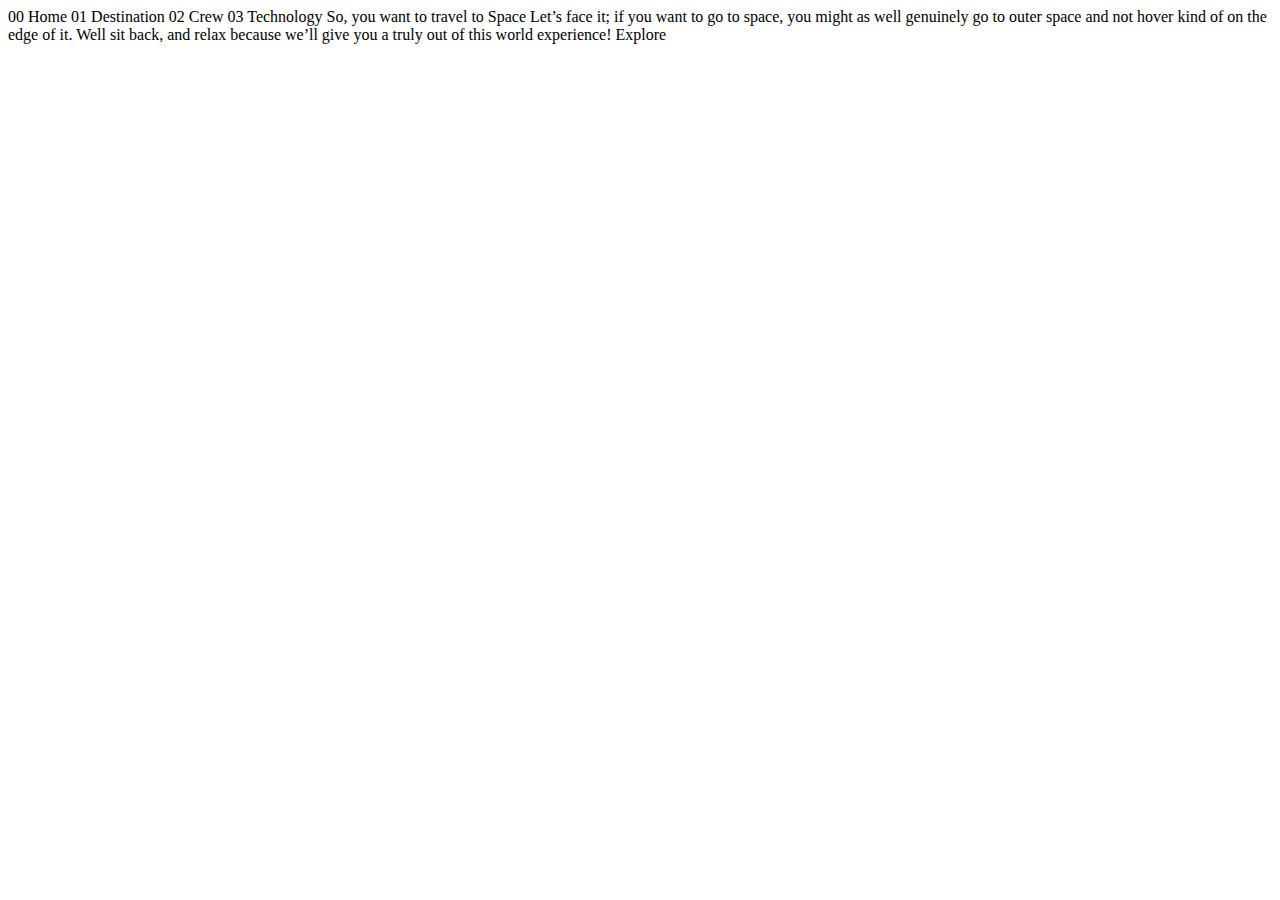
<file: starter-code/index.html>
<!DOCTYPE html>
<html lang="en">
<head>
  <meta charset="UTF-8">
  <meta name="viewport" content="width=device-width, initial-scale=1.0">

  <link rel="icon" type="image/png" sizes="32x32" href="./assets/favicon-32x32.png">
  
  <title>Frontend Mentor | Space tourism website</title>
</head>
<body>

  00 Home
  01 Destination
  02 Crew
  03 Technology

  So, you want to travel to
  Space
  Let’s face it; if you want to go to space, you might as well genuinely go to 
  outer space and not hover kind of on the edge of it. Well sit back, and relax 
  because we’ll give you a truly out of this world experience!

  Explore

</body>
</html>
</file>
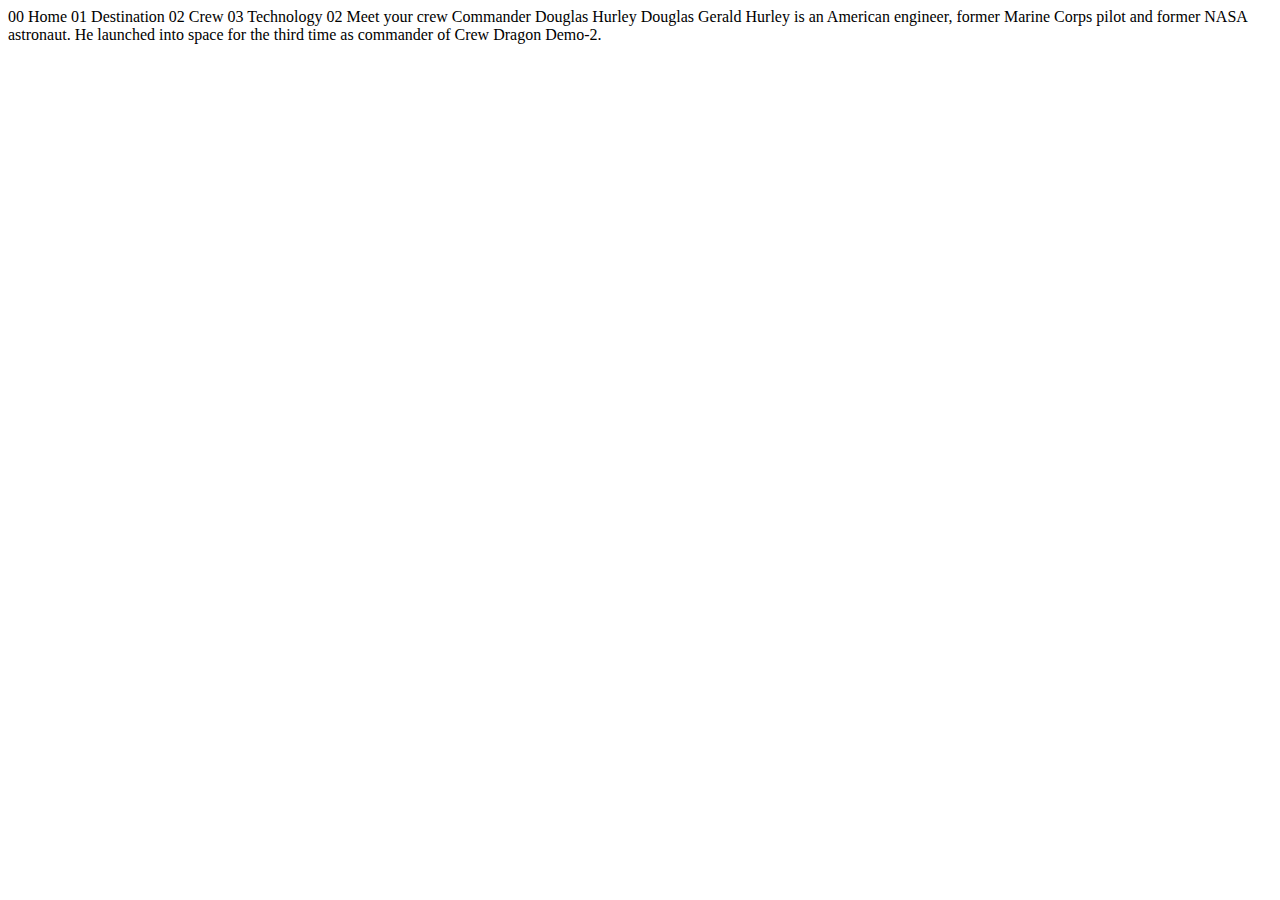
<file: starter-code/crew-commander.html>
<!DOCTYPE html>
<html lang="en">
<head>
  <meta charset="UTF-8">
  <meta name="viewport" content="width=device-width, initial-scale=1.0">

  <link rel="icon" type="image/png" sizes="32x32" href="./assets/favicon-32x32.png">
  
  <title>Frontend Mentor | Space tourism website</title>
</head>
<body>

  00 Home
  01 Destination
  02 Crew
  03 Technology

  02 Meet your crew

  Commander
  Douglas Hurley

  Douglas Gerald Hurley is an American engineer, former Marine Corps pilot 
  and former NASA astronaut. He launched into space for the third time as 
  commander of Crew Dragon Demo-2.
</body>
</html>
</file>
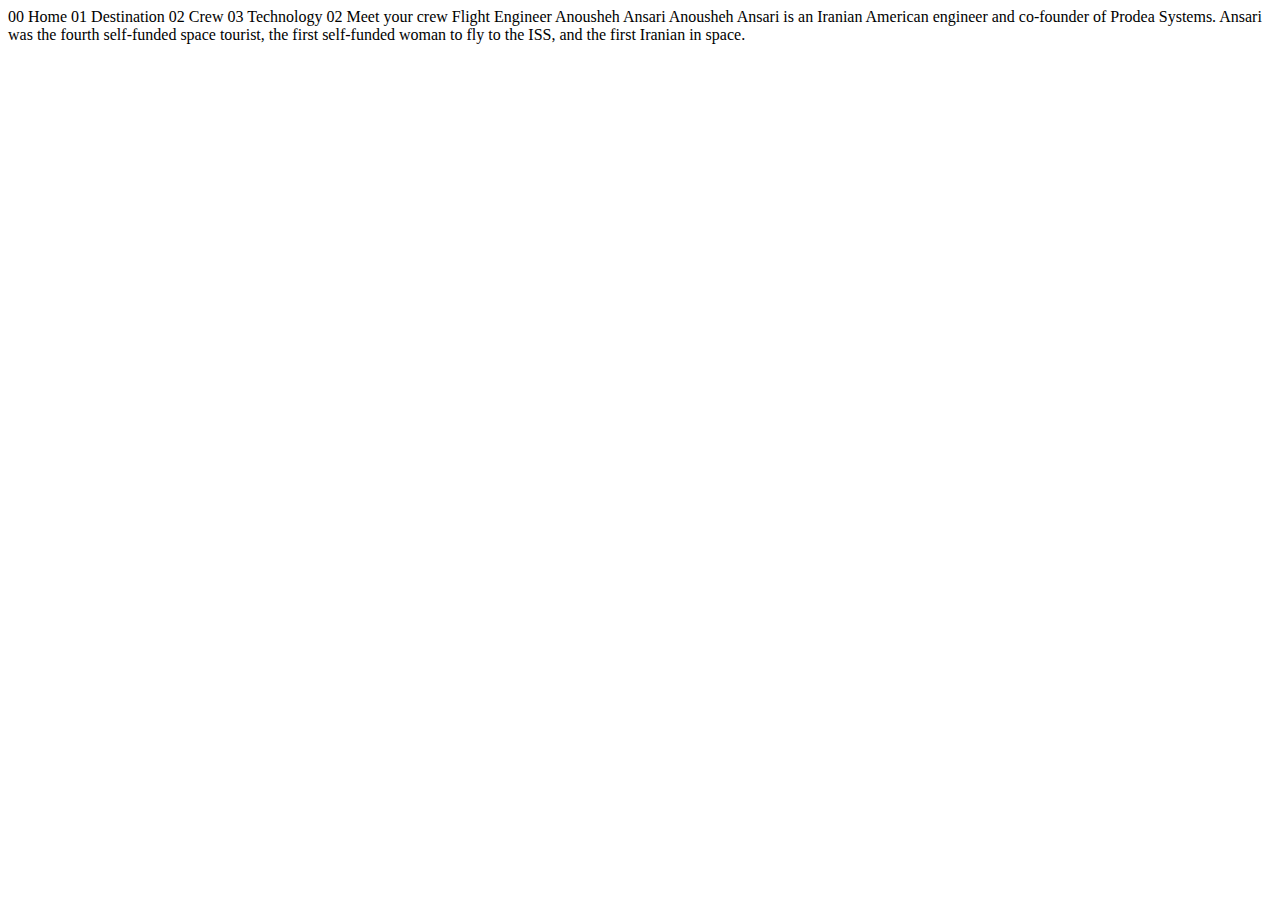
<file: starter-code/crew-engineer.html>
<!DOCTYPE html>
<html lang="en">
<head>
  <meta charset="UTF-8">
  <meta name="viewport" content="width=device-width, initial-scale=1.0">

  <link rel="icon" type="image/png" sizes="32x32" href="./assets/favicon-32x32.png">
  
  <title>Frontend Mentor | Space tourism website</title>
</head>
<body>

  00 Home
  01 Destination
  02 Crew
  03 Technology

  02 Meet your crew

  Flight Engineer
  Anousheh Ansari

  Anousheh Ansari is an Iranian American engineer and co-founder of Prodea Systems. 
  Ansari was the fourth self-funded space tourist, the first self-funded woman to 
  fly to the ISS, and the first Iranian in space. 
</body>
</html>
</file>
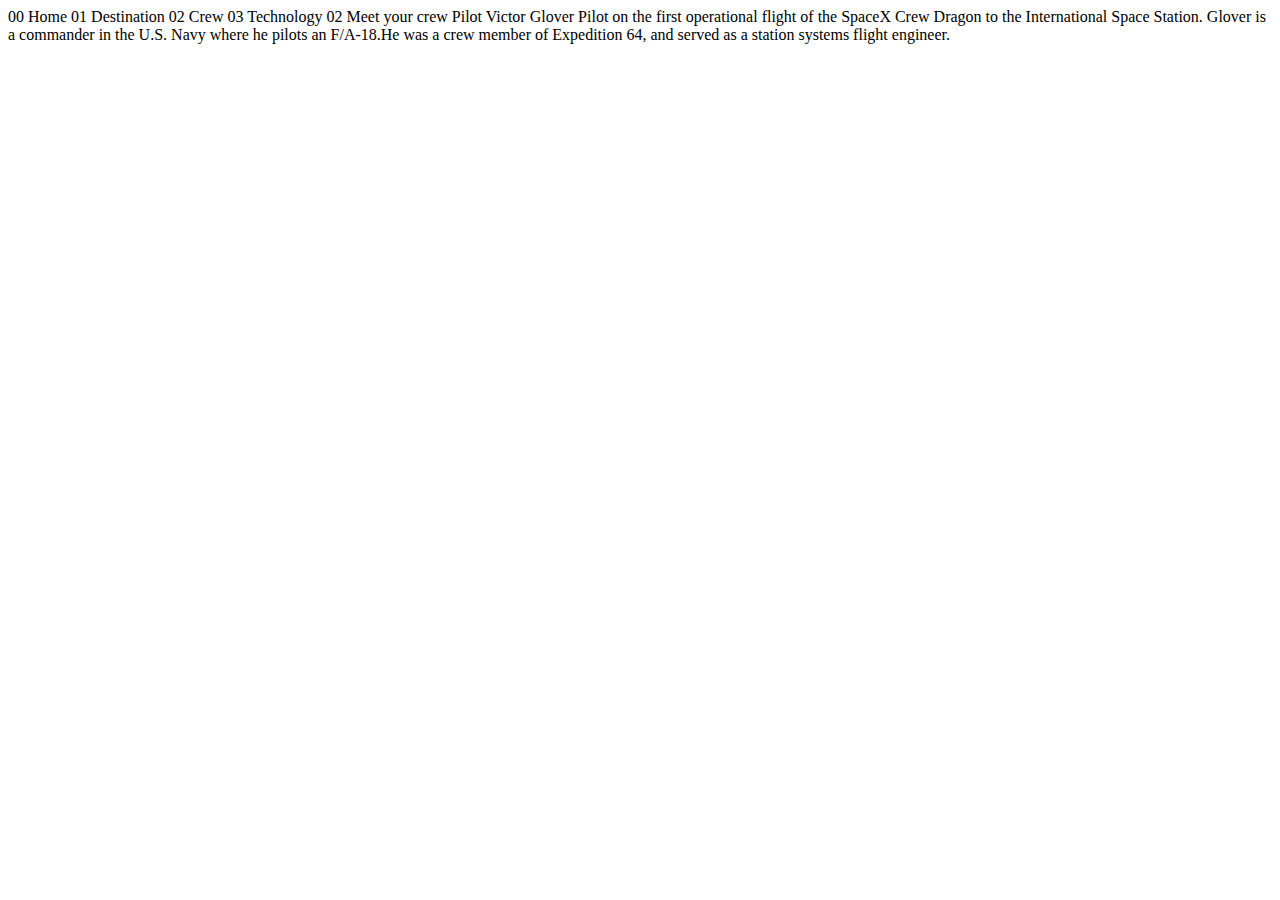
<file: starter-code/crew-pilot.html>
<!DOCTYPE html>
<html lang="en">
<head>
  <meta charset="UTF-8">
  <meta name="viewport" content="width=device-width, initial-scale=1.0">

  <link rel="icon" type="image/png" sizes="32x32" href="./assets/favicon-32x32.png">
  
  <title>Frontend Mentor | Space tourism website</title>
</head>
<body>

  00 Home
  01 Destination
  02 Crew
  03 Technology

  02 Meet your crew

  Pilot
  Victor Glover

  Pilot on the first operational flight of the SpaceX Crew Dragon to the 
  International Space Station. Glover is a commander in the U.S. Navy where 
  he pilots an F/A-18.He was a crew member of Expedition 64, and served as a 
  station systems flight engineer. 
</body>
</html>
</file>
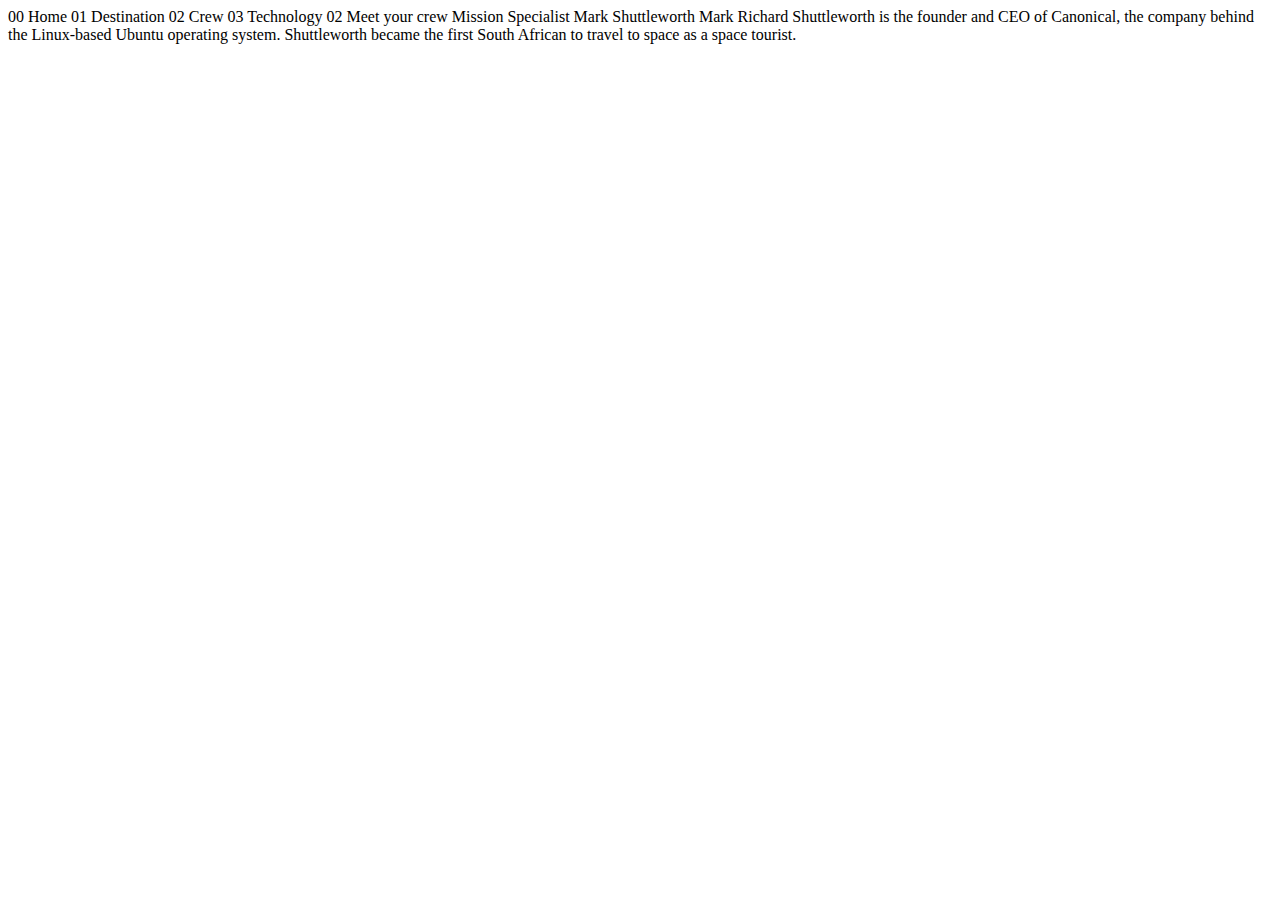
<file: starter-code/crew-specialist.html>
<!DOCTYPE html>
<html lang="en">
<head>
  <meta charset="UTF-8">
  <meta name="viewport" content="width=device-width, initial-scale=1.0">

  <link rel="icon" type="image/png" sizes="32x32" href="./assets/favicon-32x32.png">
  
  <title>Frontend Mentor | Space tourism website</title>
</head>
<body>

  00 Home
  01 Destination
  02 Crew
  03 Technology

  02 Meet your crew

  Mission Specialist
  Mark Shuttleworth

  Mark Richard Shuttleworth is the founder and CEO of Canonical, the company behind 
  the Linux-based Ubuntu operating system. Shuttleworth became the first South 
  African to travel to space as a space tourist.
</body>
</html>
</file>
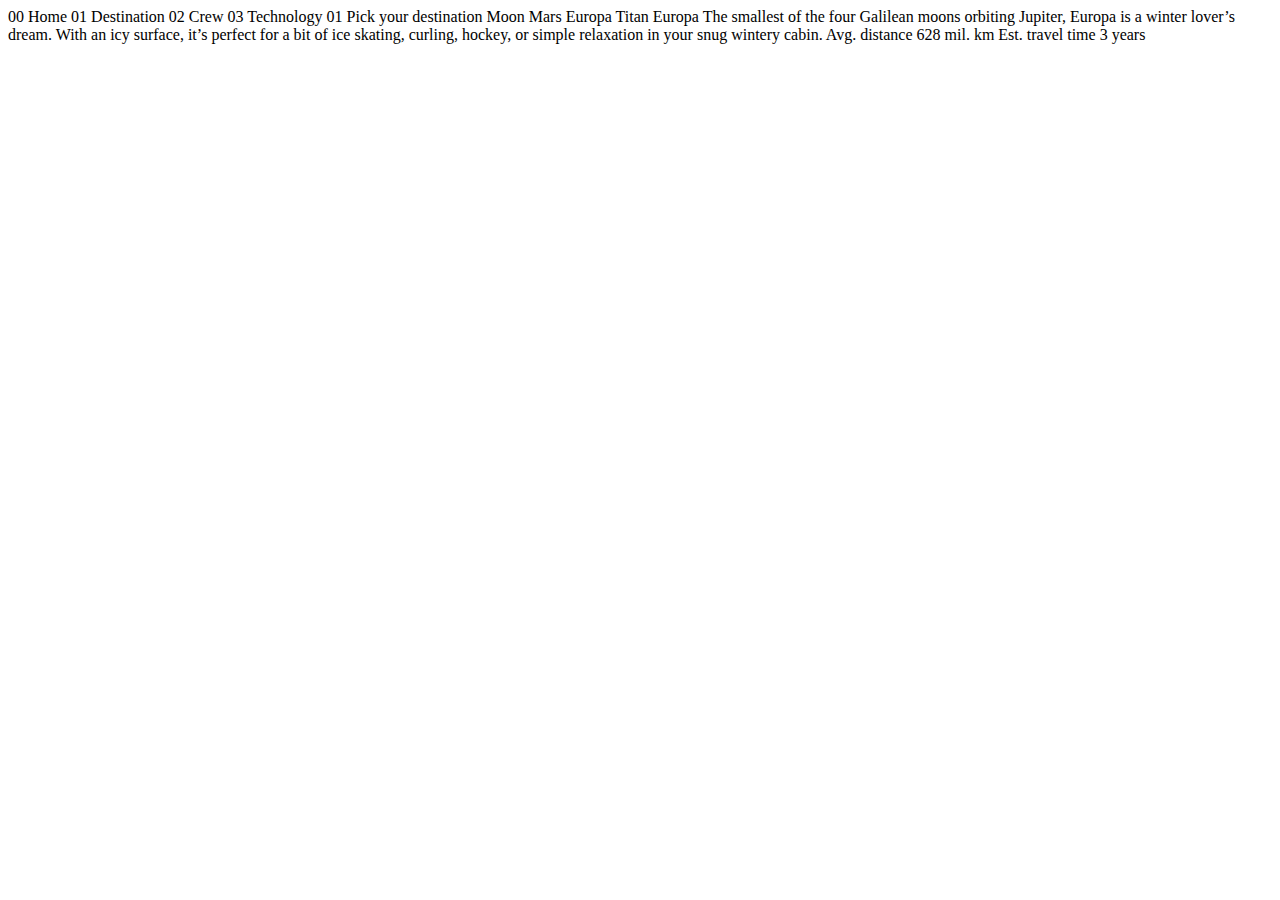
<file: starter-code/destination-europa.html>
<!DOCTYPE html>
<html lang="en">
<head>
  <meta charset="UTF-8">
  <meta name="viewport" content="width=device-width, initial-scale=1.0">

  <link rel="icon" type="image/png" sizes="32x32" href="./assets/favicon-32x32.png">
  
  <title>Frontend Mentor | Space tourism website</title>
</head>
<body>

  00 Home
  01 Destination
  02 Crew
  03 Technology

  01 Pick your destination

  Moon
  Mars
  Europa
  Titan

  Europa

  The smallest of the four Galilean moons orbiting Jupiter, Europa is a 
  winter lover’s dream. With an icy surface, it’s perfect for a bit of 
  ice skating, curling, hockey, or simple relaxation in your snug 
  wintery cabin.

  Avg. distance
  628 mil. km

  Est. travel time
  3 years
</body>
</html>
</file>
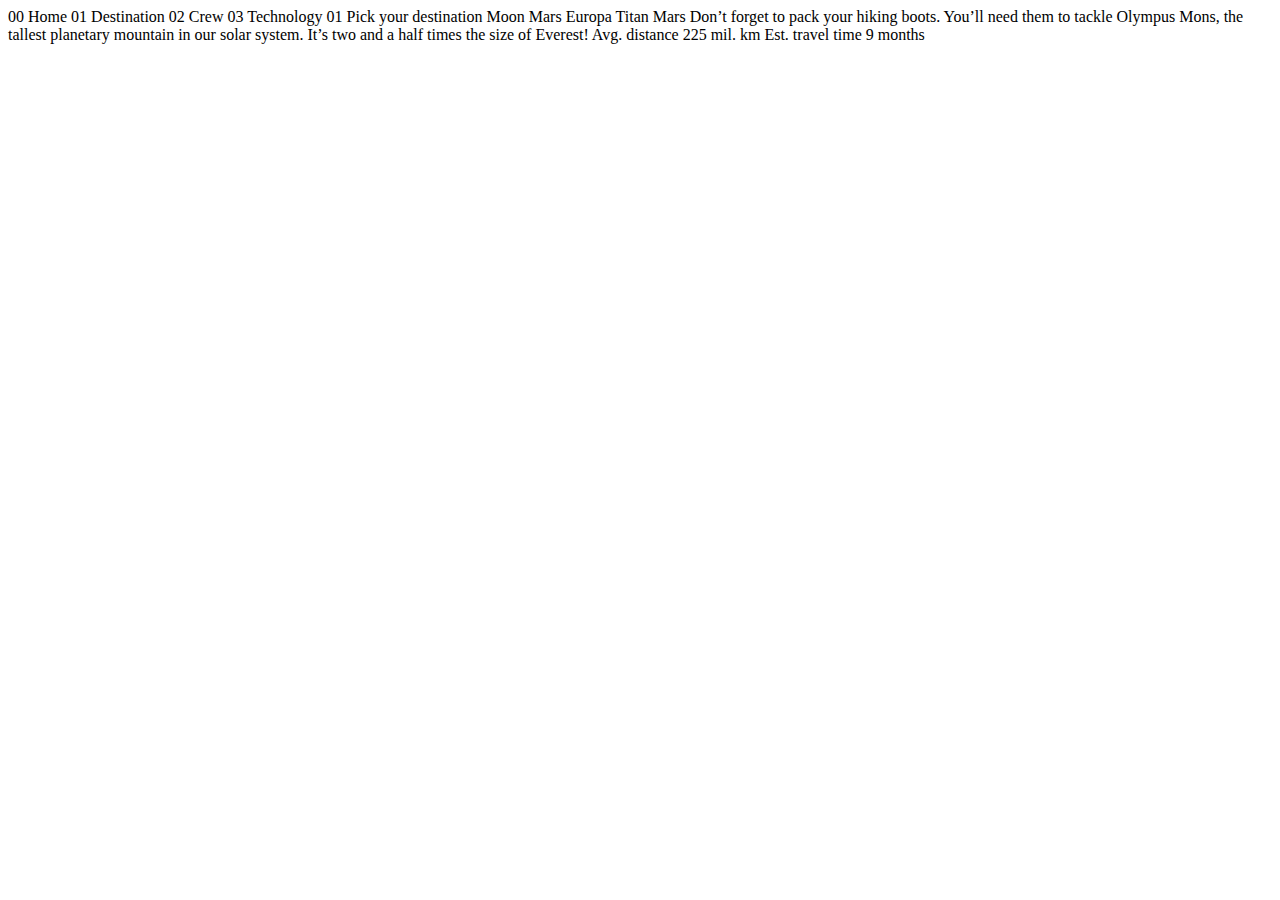
<file: starter-code/destination-mars.html>
<!DOCTYPE html>
<html lang="en">
<head>
  <meta charset="UTF-8">
  <meta name="viewport" content="width=device-width, initial-scale=1.0">

  <link rel="icon" type="image/png" sizes="32x32" href="./assets/favicon-32x32.png">
  
  <title>Frontend Mentor | Space tourism website</title>
</head>
<body>

  00 Home
  01 Destination
  02 Crew
  03 Technology

  01 Pick your destination

  Moon
  Mars
  Europa
  Titan

  Mars

  Don’t forget to pack your hiking boots. You’ll need them to tackle Olympus Mons, 
  the tallest planetary mountain in our solar system. It’s two and a half times 
  the size of Everest!

  Avg. distance
  225 mil. km

  Est. travel time
  9 months
</body>
</html>
</file>
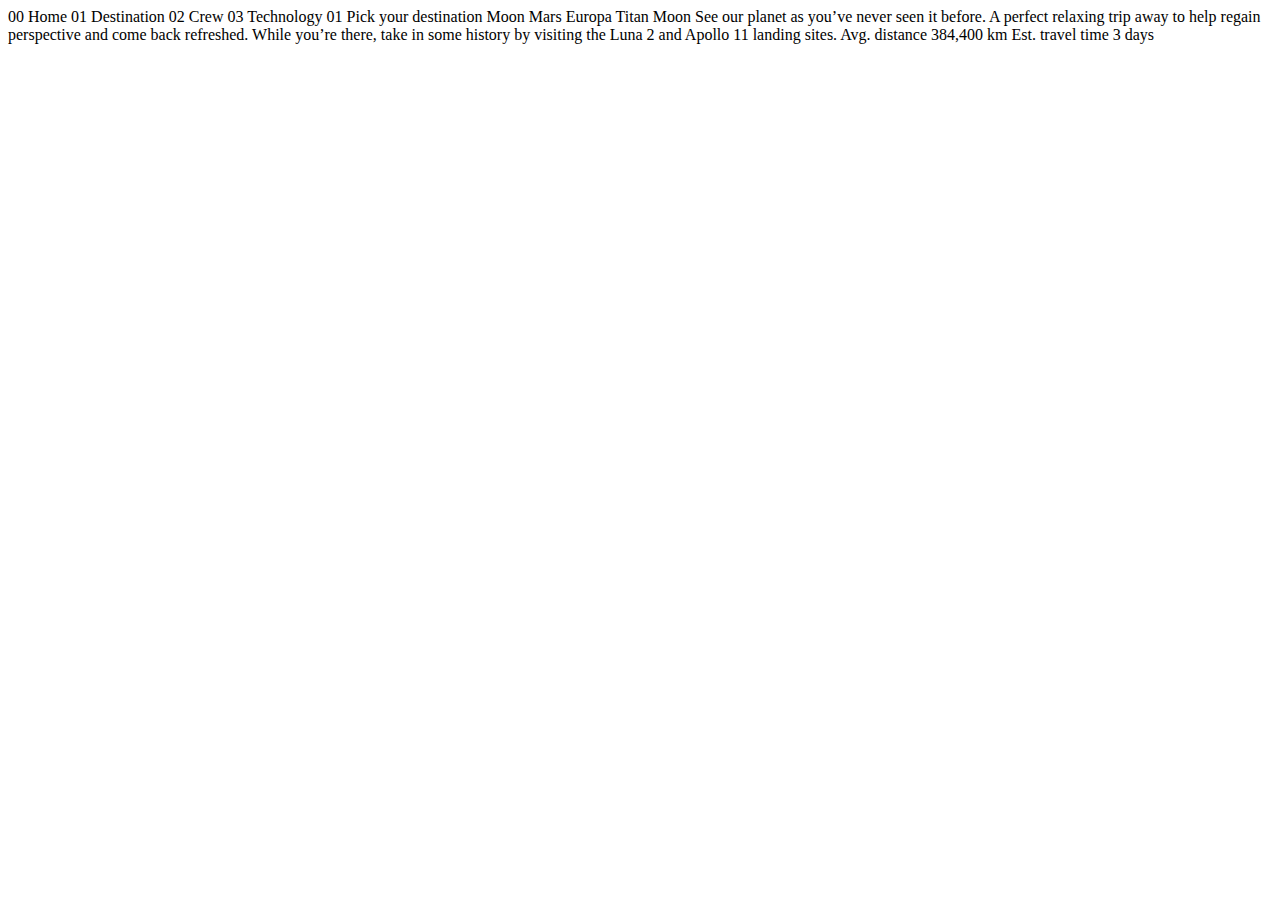
<file: starter-code/destination-moon.html>
<!DOCTYPE html>
<html lang="en">
<head>
  <meta charset="UTF-8">
  <meta name="viewport" content="width=device-width, initial-scale=1.0">

  <link rel="icon" type="image/png" sizes="32x32" href="./assets/favicon-32x32.png">
  
  <title>Frontend Mentor | Space tourism website</title>
</head>
<body>

  00 Home
  01 Destination
  02 Crew
  03 Technology

  01 Pick your destination

  Moon
  Mars
  Europa
  Titan

  Moon

  See our planet as you’ve never seen it before. A perfect relaxing trip away to help 
  regain perspective and come back refreshed. While you’re there, take in some history 
  by visiting the Luna 2 and Apollo 11 landing sites.

  Avg. distance
  384,400 km

  Est. travel time
  3 days
</body>
</html>
</file>
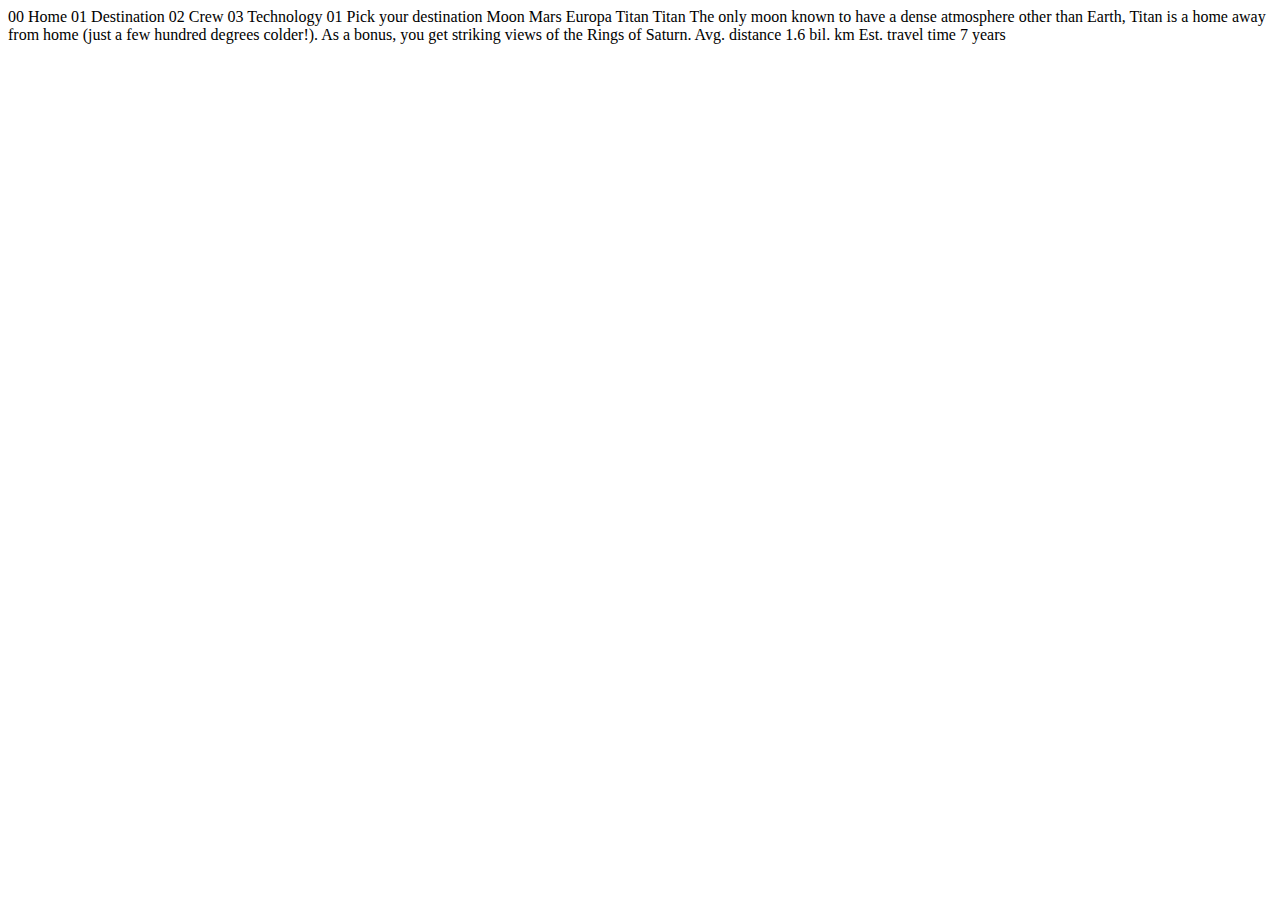
<file: starter-code/destination-titan.html>
<!DOCTYPE html>
<html lang="en">
<head>
  <meta charset="UTF-8">
  <meta name="viewport" content="width=device-width, initial-scale=1.0">

  <link rel="icon" type="image/png" sizes="32x32" href="./assets/favicon-32x32.png">
  
  <title>Frontend Mentor | Space tourism website</title>
</head>
<body>

  00 Home
  01 Destination
  02 Crew
  03 Technology

  01 Pick your destination

  Moon
  Mars
  Europa
  Titan

  Titan

  The only moon known to have a dense atmosphere other than Earth, Titan 
  is a home away from home (just a few hundred degrees colder!). As a 
  bonus, you get striking views of the Rings of Saturn.

  Avg. distance
  1.6 bil. km

  Est. travel time
  7 years
</body>
</html>
</file>
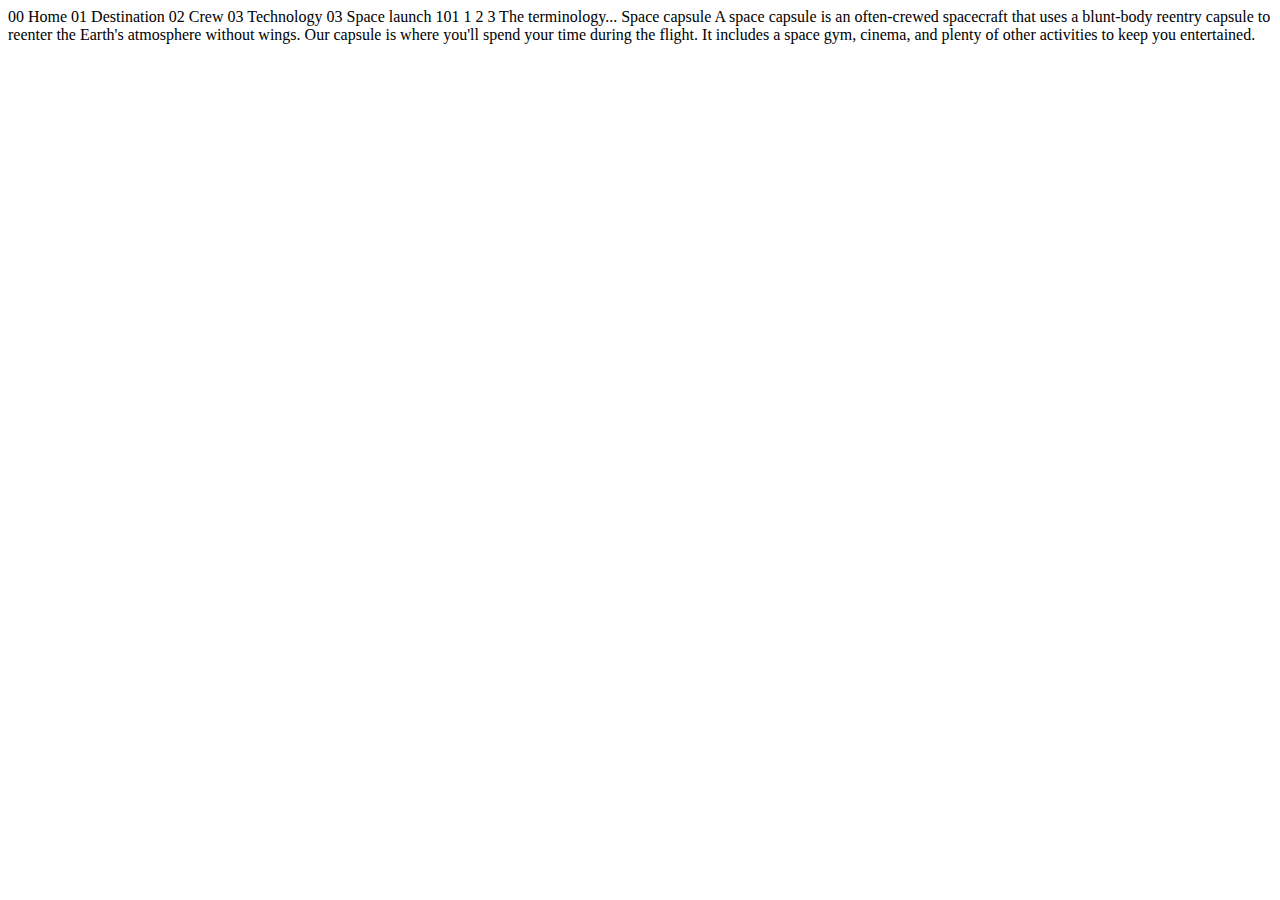
<file: starter-code/technology-capsule.html>
<!DOCTYPE html>
<html lang="en">
<head>
  <meta charset="UTF-8">
  <meta name="viewport" content="width=device-width, initial-scale=1.0">

  <link rel="icon" type="image/png" sizes="32x32" href="./assets/favicon-32x32.png">
  
  <title>Frontend Mentor | Space tourism website</title>
</head>
<body>

  00 Home
  01 Destination
  02 Crew
  03 Technology

  03 Space launch 101

  1
  2
  3

  The terminology...
  Space capsule

  A space capsule is an often-crewed spacecraft that uses a blunt-body reentry 
  capsule to reenter the Earth's atmosphere without wings. Our capsule is where 
  you'll spend your time during the flight. It includes a space gym, cinema, 
  and plenty of other activities to keep you entertained.
</body>
</html>
</file>
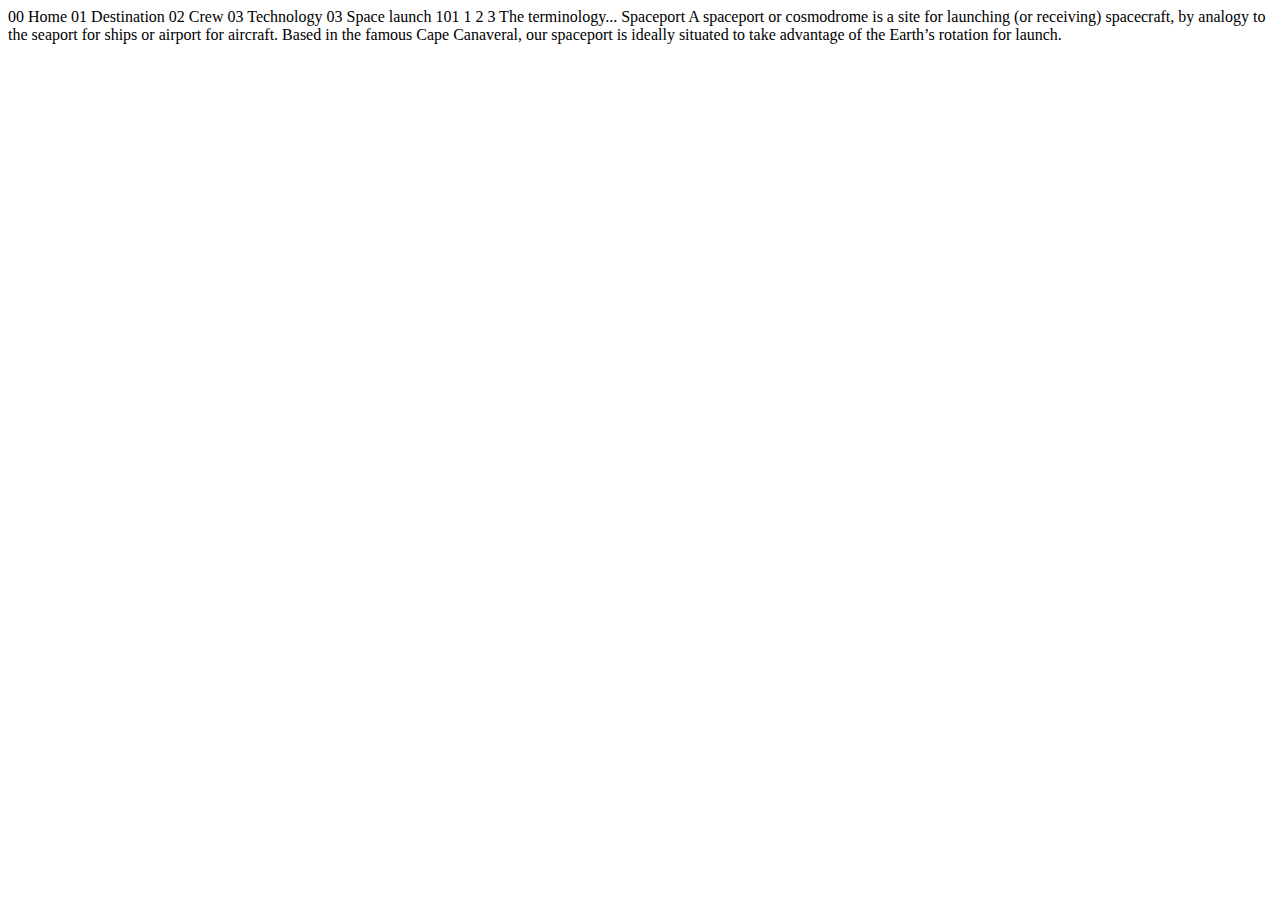
<file: starter-code/technology-spaceport.html>
<!DOCTYPE html>
<html lang="en">
<head>
  <meta charset="UTF-8">
  <meta name="viewport" content="width=device-width, initial-scale=1.0">

  <link rel="icon" type="image/png" sizes="32x32" href="./assets/favicon-32x32.png">
  
  <title>Frontend Mentor | Space tourism website</title>
</head>
<body>

  00 Home
  01 Destination
  02 Crew
  03 Technology

  03 Space launch 101

  1
  2
  3

  The terminology...
  Spaceport

  A spaceport or cosmodrome is a site for launching (or receiving) spacecraft, 
  by analogy to the seaport for ships or airport for aircraft. Based in the 
  famous Cape Canaveral, our spaceport is ideally situated to take advantage 
  of the Earth’s rotation for launch.
</body>
</html>
</file>
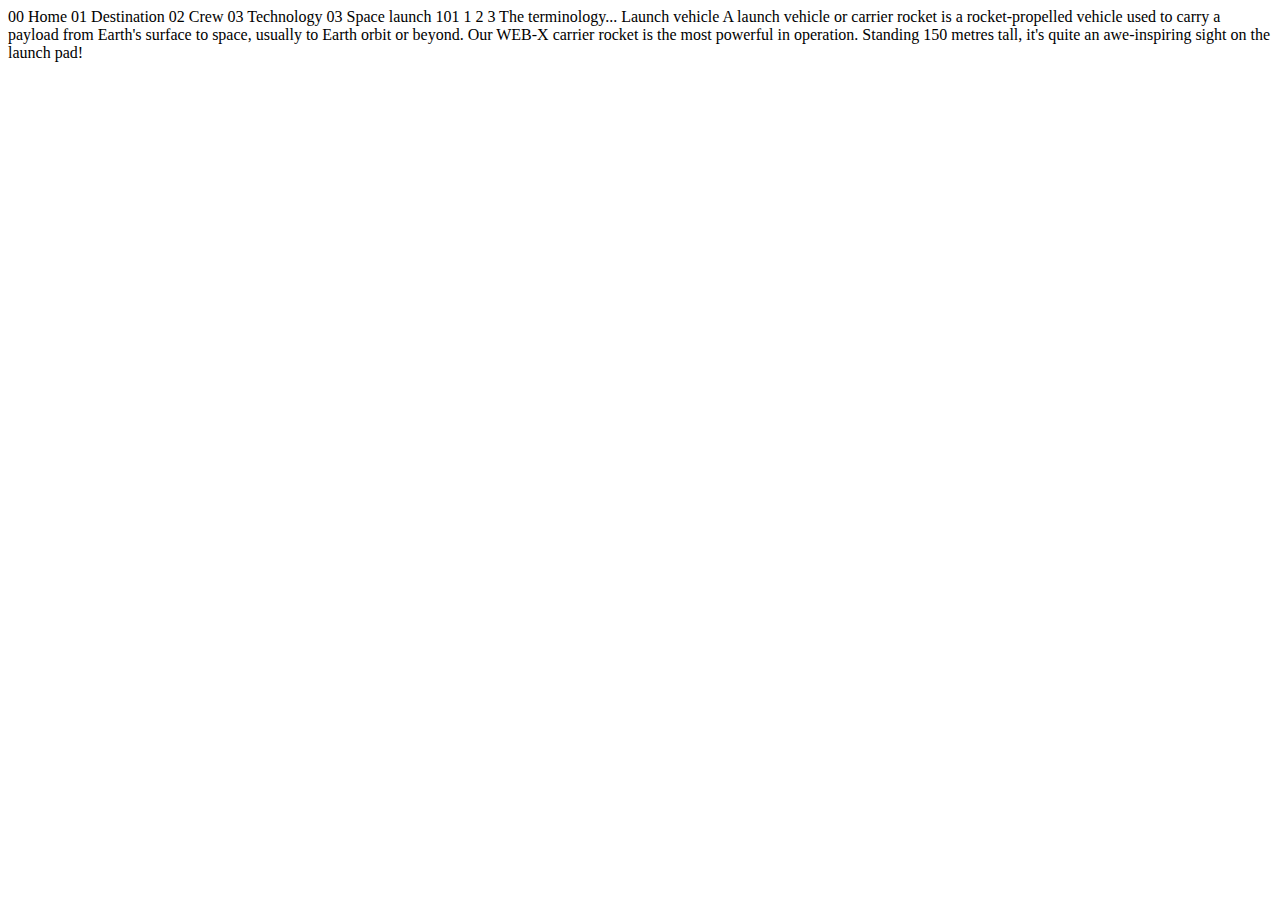
<file: starter-code/technology-vehicle.html>
<!DOCTYPE html>
<html lang="en">
<head>
  <meta charset="UTF-8">
  <meta name="viewport" content="width=device-width, initial-scale=1.0">

  <link rel="icon" type="image/png" sizes="32x32" href="./assets/favicon-32x32.png">
  
  <title>Frontend Mentor | Space tourism website</title>
</head>
<body>

  00 Home
  01 Destination
  02 Crew
  03 Technology

  03 Space launch 101

  1
  2
  3

  The terminology...
  Launch vehicle

  A launch vehicle or carrier rocket is a rocket-propelled vehicle used to carry a 
  payload from Earth's surface to space, usually to Earth orbit or beyond. Our 
  WEB-X carrier rocket is the most powerful in operation. Standing 150 metres tall, 
  it's quite an awe-inspiring sight on the launch pad!
</body>
</html>
</file>
